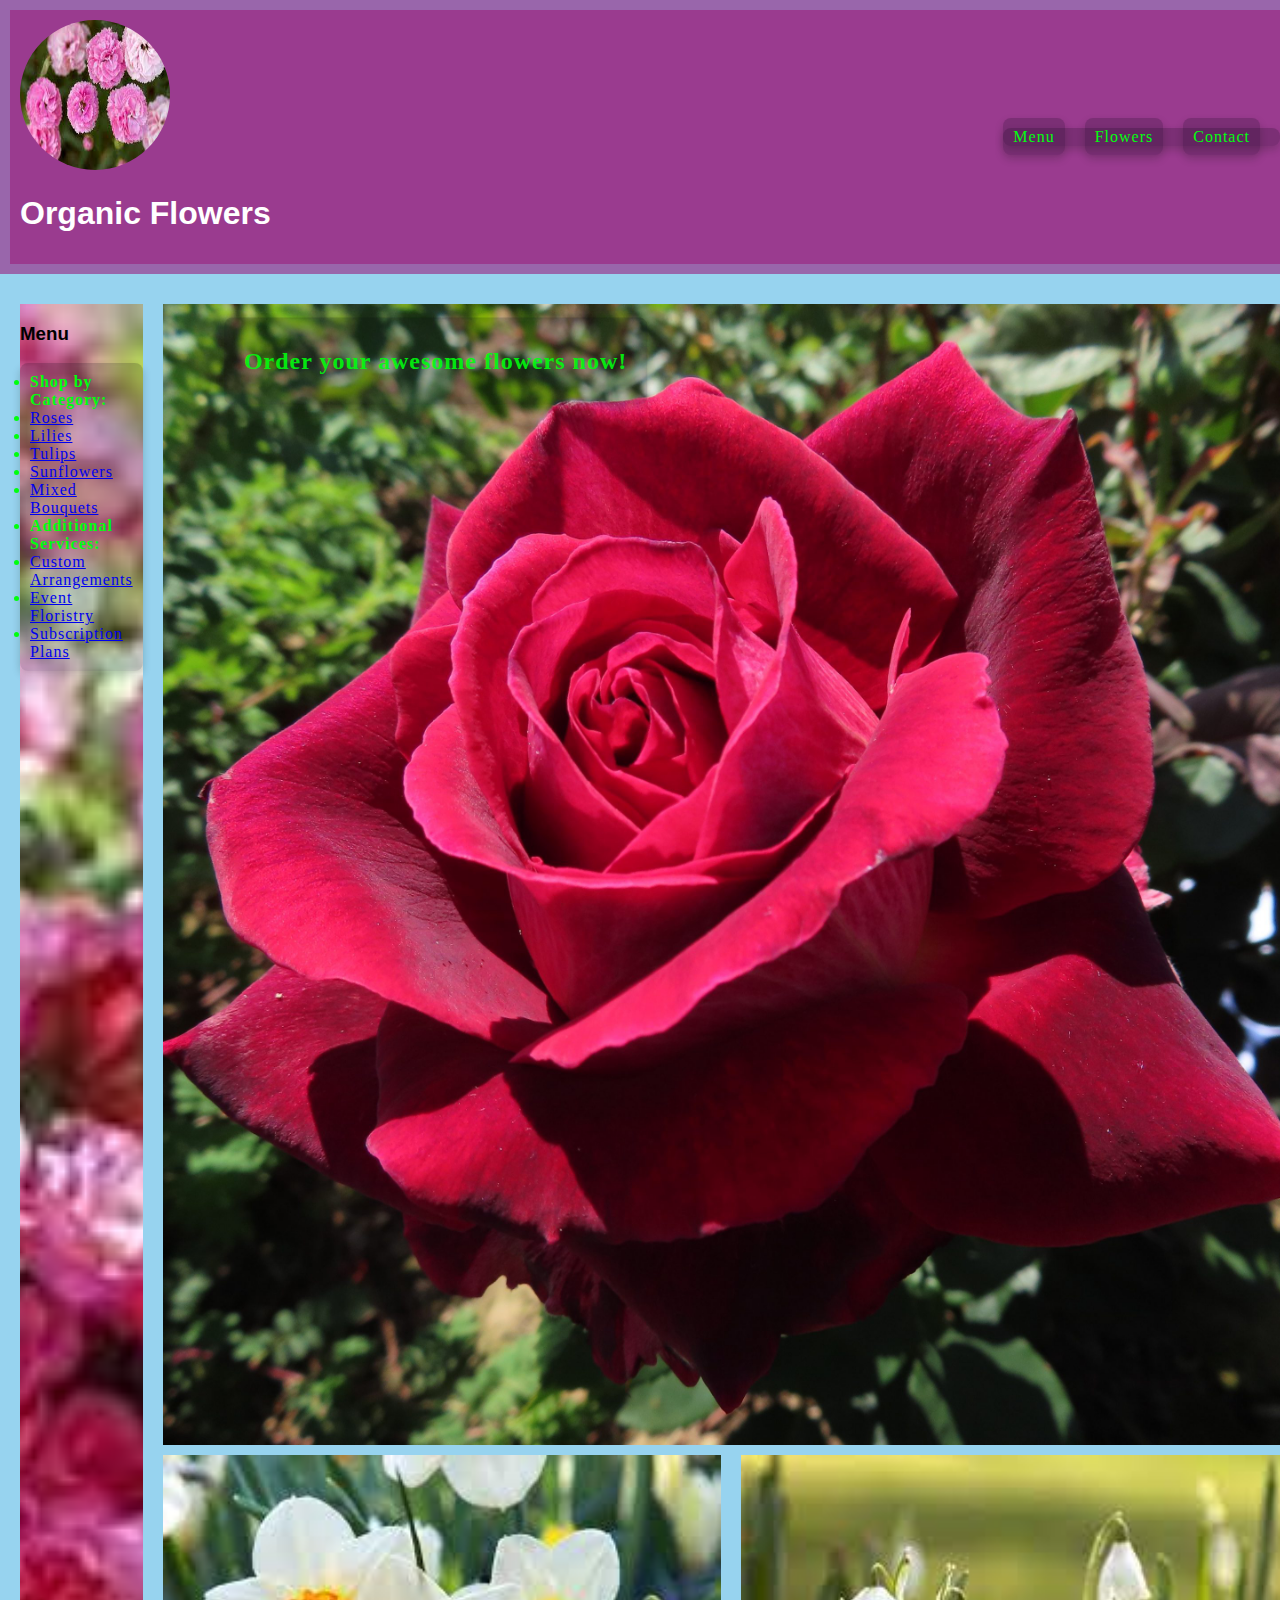
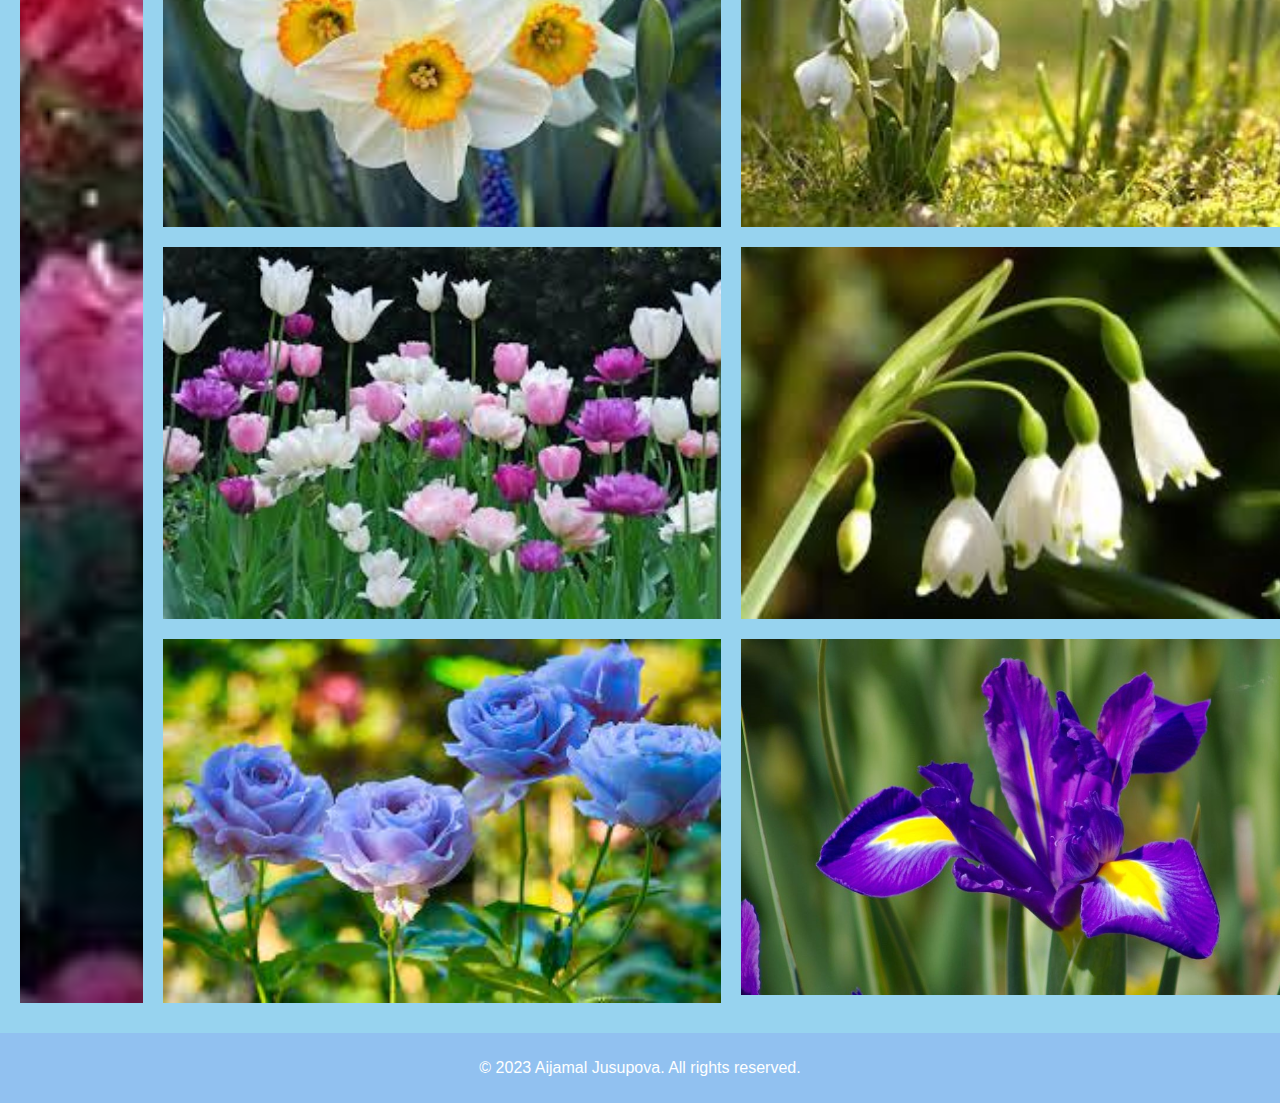
<file: index.html>
<!DOCTYPE html>
<html lang="en">
<head>
  <meta charset="UTF-8">
  <meta name="viewport" content="width=device-width, initial-scale=1.0">
<title>florist store</title>
 <link rel="stylesheet" href="main.css">	
 
</head>
<body>

  <header>
    <header>
    <div class="logo">
      <img src="images/carnations.jpg" alt="Flower Icon">
      <h1>Organic Flowers</h1>
    </div>
    
    <nav>
      <ul>
        <li><a href="#sidebar">Menu</a></li>
        <li><a href="#flowers">Flowers</a></li>
        <li><a href="#contact">Contact</a></li>
      </ul>
    </nav>
  </header>
 
  </header>

  <div class="grid-container">
    <aside>
      <!-- Sidebar content goes here -->	  
      	  <h3>Menu</h3>
    <ul>
      <li><strong>Shop by Category:</strong></li>
      <li><a href="#">Roses</a></li>
      <li><a href="#">Lilies</a></li>
      <li><a href="#">Tulips</a></li>
      <li><a href="#">Sunflowers</a></li>
      <li><a href="#">Mixed Bouquets</a></li>
      <li><strong>Additional Services:</strong></li>
      <li><a href="#">Custom Arrangements</a></li>
      <li><a href="#">Event Floristry</a></li>
      <li><a href="#">Subscription Plans</a></li>
    </ul>
    </aside>

    <main>
      <div class="hero">
        <img src="images
/rose.jpg" alt="Hero Image">
        <div class="text-overlay">
          <h2>Order your awesome flowers now!</h2>
          <p></p>
        </div>
      </div>

      <section>	 
	    <img src="images\narcissus.jpg" alt="narcissus">
        <img src="images\landysh1.jpg"alt="landysh"> 
		<img src="images\tulips.garden.jpg"alt="tulips"
		<img src="images\red-rose.jpg"alt="red-roses">		
		<img src="images\landysh-horizontal.jpg"alt="landysh">
		<img src="images\blue-roses.jpg"alt="blue-roses">		
		<img src="images\iris.jpg"alt="iris">
	 </section>
    </main>
  </div>

  <footer>
    <p>&copy; 2023 Aijamal Jusupova. All rights reserved.</p>
  </footer>

</body>
</html>
</file>
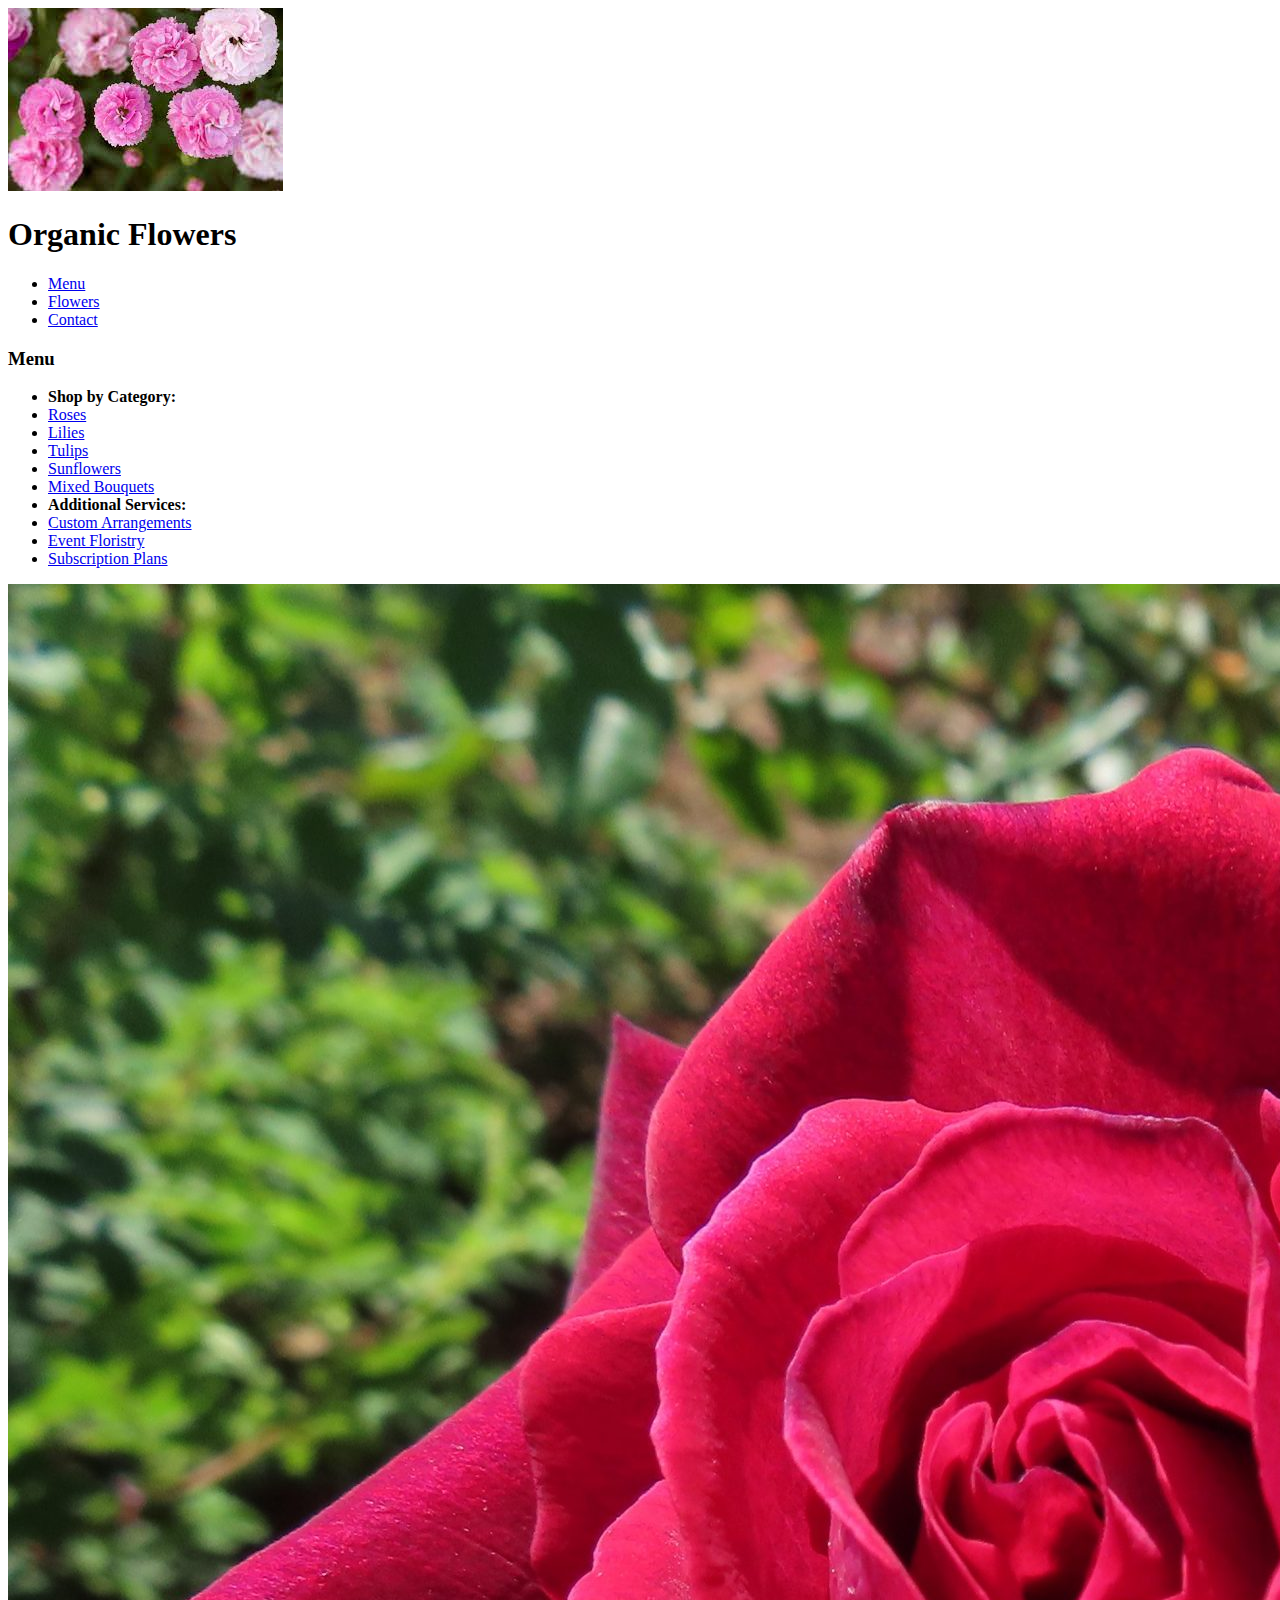
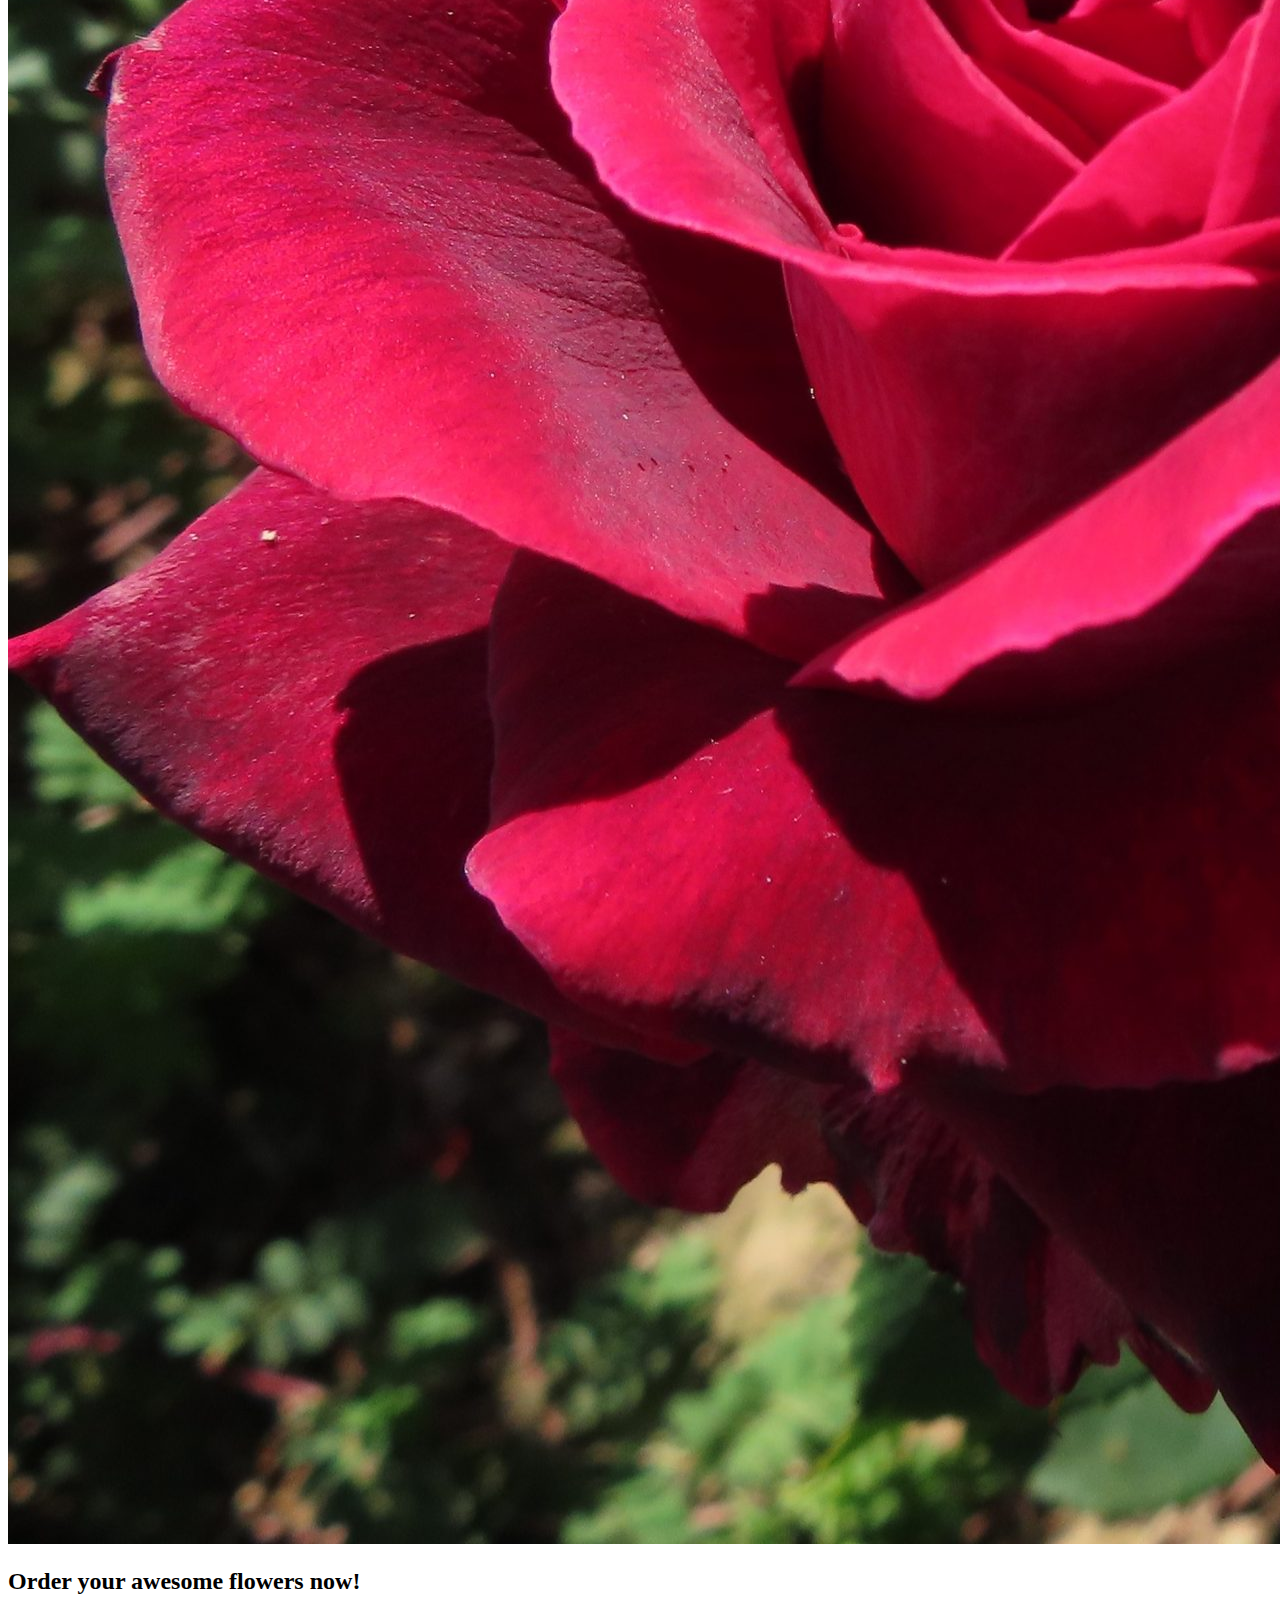
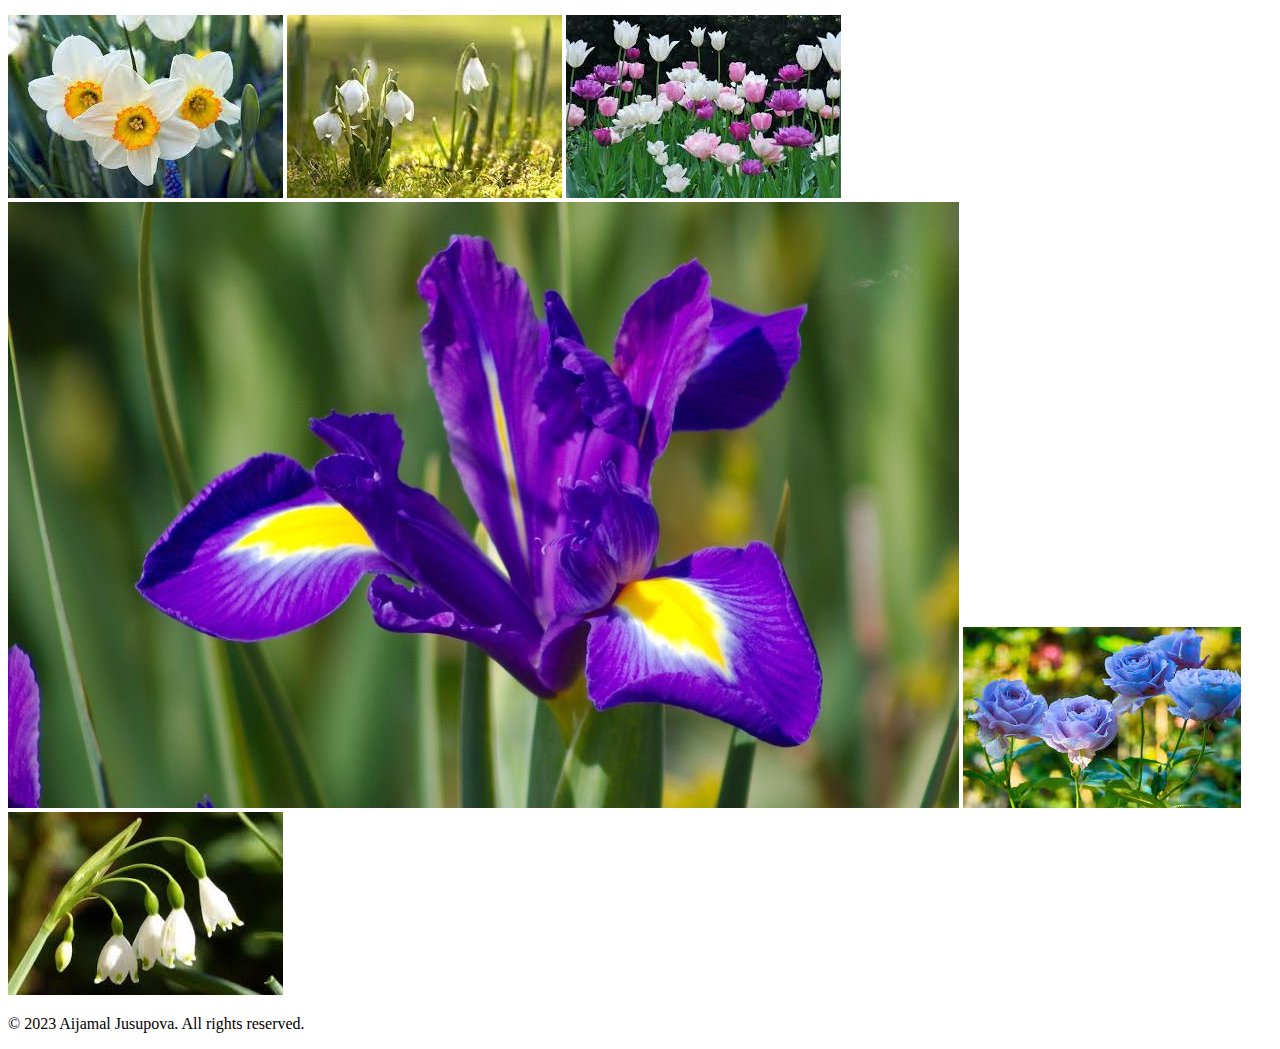
<file: florist-with-aside-with-image-background.html>
<!DOCTYPE html>
<html lang="en">
<head>
  <meta charset="UTF-8">
  <meta name="viewport" content="width=device-width, initial-scale=1.0">
 
</head>
<body>

  <header>
    <header>
    <div class="logo">
      <img src="images/carnations.jpg" alt="Flower Icon">
      <h1>Organic Flowers</h1>
    </div>
    
    <nav>
      <ul>
        <li><a href="#sidebar">Menu</a></li>
        <li><a href="#flowers">Flowers</a></li>
        <li><a href="#contact">Contact</a></li>
      </ul>
    </nav>
  </header>
 
  </header>

  <div class="grid-container">
    <aside>
      <!-- Sidebar content goes here -->	  
      	  <h3>Menu</h3>
    <ul>
      <li><strong>Shop by Category:</strong></li>
      <li><a href="#">Roses</a></li>
      <li><a href="#">Lilies</a></li>
      <li><a href="#">Tulips</a></li>
      <li><a href="#">Sunflowers</a></li>
      <li><a href="#">Mixed Bouquets</a></li>
      <li><strong>Additional Services:</strong></li>
      <li><a href="#">Custom Arrangements</a></li>
      <li><a href="#">Event Floristry</a></li>
      <li><a href="#">Subscription Plans</a></li>
    </ul>
    </aside>

    <main>
      <div class="hero">
        <img src="/images
/rose.jpg" alt="Hero Image">
        <div class="text-overlay">
          <h2>Order your awesome flowers now!</h2>
          <p></p>
        </div>
      </div>

      <section>	 
	    <img src="images/narcissus.jpg" alt="narcissus">
        <img src="images/landysh1.jpg"alt="landysh"> 
		<img src="images/tulips.garden.jpg"alt="tulips"
		 <img src="images/red-rose.jpg"alt="red-roses">
		 <img src="images/iris.jpg"alt="iris">
                 <img src="images/blue-roses.jpg"alt="blue-roses">		
		<img src="images/landysh-horizontal.jpg"alt="landysh">
	 </section>
    </main>
  </div>

  <footer>
    <p>&copy; 2023 Aijamal Jusupova. All rights reserved.</p>
  </footer>

</body>
</html>
</file>
<file: main.css>
body {
	width:100;
	height:100%;
        margin: 0;
	padding:0;
	overflow-x:hidden;
        font-family: Arial, sans-serif;
	background-color:rgba(125, 200, 235,0.8); 
	  
	}

    header {
      background-color:rgba(155,30,125,0.6);
      color: white;
      padding: 10px;
      display: flex;
      align-items: center;
      justify-content: space-between;
	  width:100%;
	  border: 1px transparent; /* Set the border to transparent */
     
    padding: 10px; /* Optional: Add padding for better visual appearance */
}

    }

    .logo {
      display: flex;
      align-items: center;
    }

    .logo img {
      width: 150px; /* Adjust the size of the icon as needed */
      height: 150px;
      margin-right: 10px;
	  border-radius:50%;
    }

    nav {
      display: flex;
      align-items:centre;
	  margin-right:40 px;
	    margin-bottom:40 px;
	  
    }

    nav ul {
      list-style-type: none;
      margin: 0;
      padding: 0;
      display: flex;
    }

    nav li {
      margin-right: 20px;
    }

    nav a,ul {
  color: rgba(0, 334, 14); 
  font-family: "Georgia", serif; /* Elegant font-family */
  letter-spacing: 1px; /* Adjust letter spacing */
  text-decoration: none;
  padding: 10px 10px;
  background-color: rgba(0, 0, 16, 0.2); /* Dark green background with 20% opacity */
  border-radius: 8px; /* Rounded corners */
  box-shadow: 0 4px 8px rgba(8, 18, 10, 0.2); /* Subtle box shadow for depth */
  transition: background-color 0.3s ease, color 0.3s ease; /* Smooth transition on hover */
}

nav a:hover {
  background-color: rgba(20, 128, 220, 0.5); /* Lighter green background on hover */
  color: #226b22; /* Darker text color on hover */
}

    .grid-container {
      display: grid;
      grid-template-columns: 0.25fr 2.75fr; /* Sidebar on the left */
      grid-template-areas: "sidebar main";
      grid-gap: 20px;
      width: 100%;
      margin: 10px auto;
	padding:20px;    
    }
aside {
  width: 100%;
  background: url('pink-roses.jpg') no-repeat center center;
  background-size: cover;
  position: relative;
  margin-left: 0; /* Adjust this value to move the sidebar to the left */
  z-index: 1; /* Ensure the sidebar is above other elements */
}


	
    main {
      grid-area: main;
      display: grid;
      grid-template-rows: 1fr auto; /* Adjust as needed */
      grid-gap: 10px;
    }

    .hero {
      position: relative;
      overflow: hidden;
	    width:100%;
	    height:100%;
	  }

    .hero img {
      width: 100%;
      height: 100%;
      object-fit:fill;     
    }

    .text-overlay {
      position: absolute;
      top: 5%;
      left: 24%;
      transform: translate(-50%, -50%);
      text-align:center;
	  color: rgba(0, 334, 14,0.9); 
  font-family: "Georgia", serif; /* Elegant font-family */
  letter-spacing: 1px; /* Adjust letter spacing */
  text-decoration: none;
  padding: 10px 20px;
  background-color: rgba(0, 0, 16, 0.2); /* Dark green background with 20% opacity */
  border-radius: 8px; /* Rounded corners */
  box-shadow: 0 4px 8px rgba(8, 18, 10, 0.2); /* Subtle box shadow for depth */
  transition: background-color 0.3s ease, color 0.3s ease; /* Smooth transition on hover */ ;
    }

    section {
      display: grid;
      grid-template-columns: repeat(2, 1fr);
      grid-gap: 20px;
    }

    section img {
      width: 100%;
      height: auto;
      display: block;
    }

    footer {
     background-color:rgba(123,34,120,0.5) 
      color: white;
      padding: 20px;
      text-align: center;background-color: rgba(123,123,244,0.2);
      color: white;
      padding: 10px;
      text-align: center;
    }
</file>
